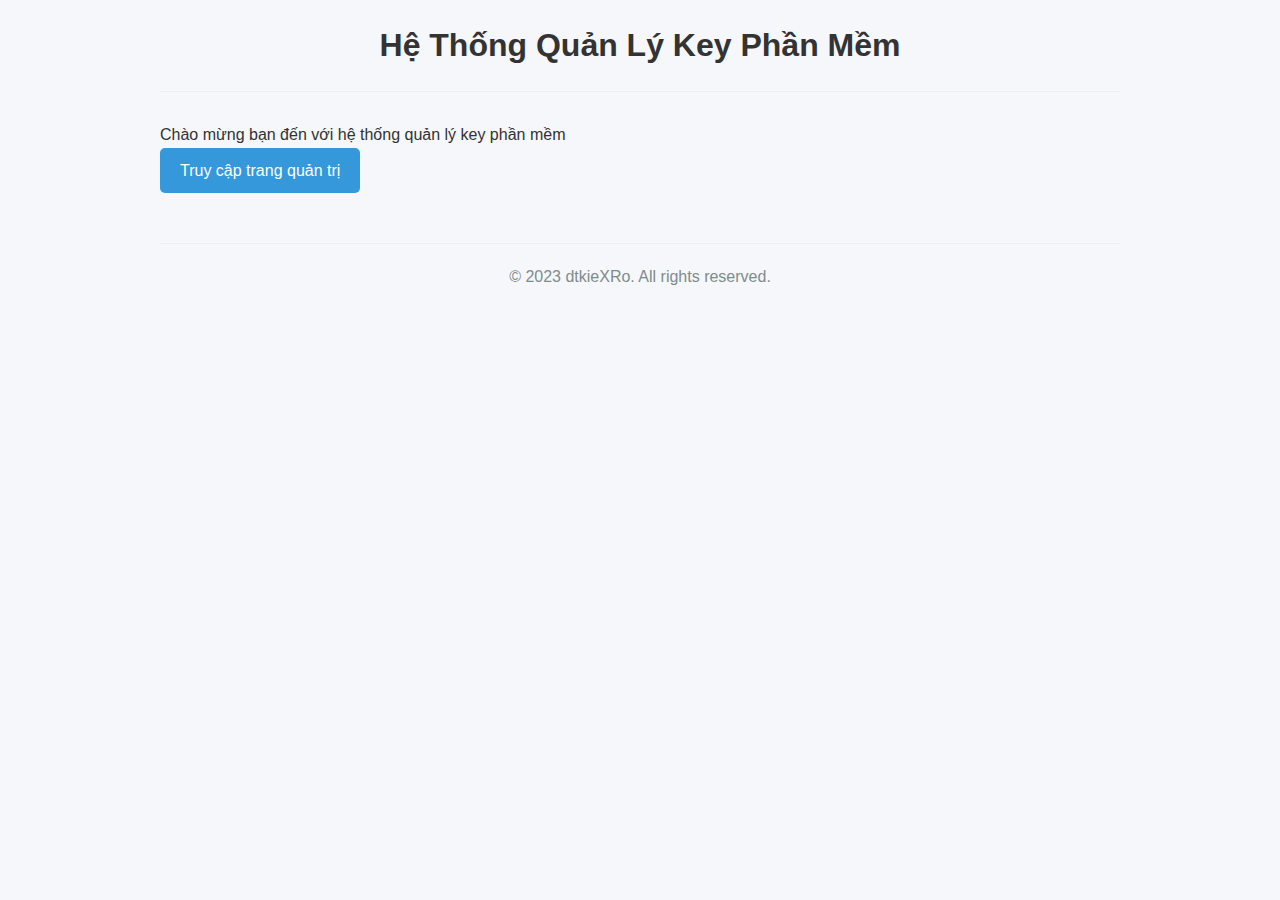
<file: index.html>
<!DOCTYPE html>
<html lang="vi">
<head>
    <meta charset="UTF-8">
    <meta name="viewport" content="width=device-width, initial-scale=1.0">
    <title>Hệ Thống Quản Lý Key</title>
    <link rel="stylesheet" href="assets/css/style.css">
</head>
<body>
    <div class="container">
        <header>
            <h1>Hệ Thống Quản Lý Key Phần Mềm</h1>
        </header>
        
        <main>
            <section class="intro">
                <p>Chào mừng bạn đến với hệ thống quản lý key phần mềm</p>
                <a href="admin.html" class="btn">Truy cập trang quản trị</a>
            </section>
        </main>
        
        <footer>
            <p>© 2023 dtkieXRo. All rights reserved.</p>
        </footer>
    </div>
</body>
</html>
</file>
<file: assets/css/style.css>
/* Reset CSS */
* {
    margin: 0;
    padding: 0;
    box-sizing: border-box;
}

body {
    font-family: 'Segoe UI', Tahoma, Geneva, Verdana, sans-serif;
    line-height: 1.6;
    background-color: #f5f7fa;
    color: #333;
}

.container, .admin-container {
    max-width: 1000px;
    margin: 0 auto;
    padding: 20px;
}

header {
    text-align: center;
    margin-bottom: 30px;
    padding-bottom: 20px;
    border-bottom: 1px solid #eee;
}

.btn {
    display: inline-block;
    padding: 10px 20px;
    background-color: #3498db;
    color: white;
    text-decoration: none;
    border-radius: 5px;
    transition: background-color 0.3s;
}

.btn:hover {
    background-color: #2980b9;
}

.btn-primary {
    background-color: #2ecc71;
}

.btn-primary:hover {
    background-color: #27ae60;
}

/* Admin specific styles */
.auth-status {
    padding: 10px;
    margin-bottom: 20px;
    border-radius: 5px;
}

.auth-success {
    background-color: #d4edda;
    color: #155724;
}

.auth-error {
    background-color: #f8d7da;
    color: #721c24;
}

.key-controls {
    margin-bottom: 30px;
    text-align: center;
}

.search-box {
    margin-bottom: 20px;
}

.search-box input {
    width: 100%;
    padding: 10px;
    border: 1px solid #ddd;
    border-radius: 5px;
}

.keys-container {
    background-color: white;
    border-radius: 5px;
    box-shadow: 0 2px 5px rgba(0,0,0,0.1);
    padding: 20px;
}

.key-item {
    display: flex;
    justify-content: space-between;
    align-items: center;
    padding: 15px;
    border-bottom: 1px solid #eee;
}

.key-item:last-child {
    border-bottom: none;
}

.result-message {
    margin-top: 15px;
    padding: 10px;
    border-radius: 5px;
}

.success {
    background-color: #d4edda;
    color: #155724;
}

.error {
    background-color: #f8d7da;
    color: #721c24;
}

footer {
    text-align: center;
    margin-top: 50px;
    padding-top: 20px;
    border-top: 1px solid #eee;
    color: #7f8c8d;
}
</file>
